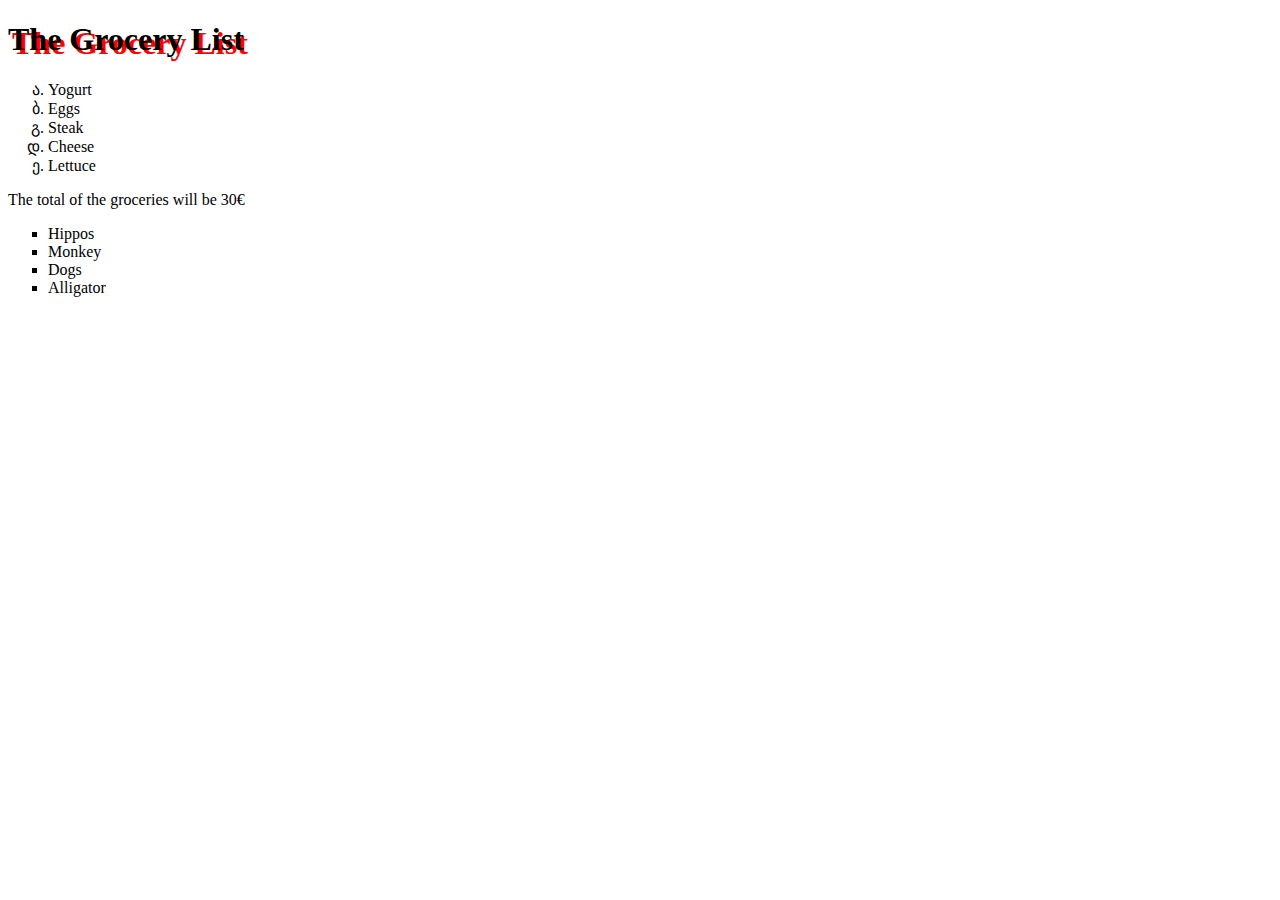
<file: Basic_HTML_and_CSS/Basic_HTML_and_CSS_Code.html>
<!DOCTYPE html>
<html lang="en">
<head>
	<title> HTML Doc </title>
<style>
h1 {
  text-shadow: 4px 4px #FF0000;
}
</style>
</head>
<body>
<h1>The Grocery List</h1>
<ol>
	<li>Yogurt</li>
	<li>Eggs</li>
	<li>Steak</li>
	<li>Cheese</li>
	<li>Lettuce</li>
</ol>

<link rel="stylesheet" type="text/css" href="CSS_Table.css">

<p> The total of the groceries will be 30&euro;</p>
<ul>
	<li>Hippos</li>
	<li>Monkey</li>
	<li>Dogs</li>
	<li>Alligator</li>
</ul>
	
<link rel="stylesheet" type="text/css" href="CSS_Assignment.css">
</body>
</html>
</file>
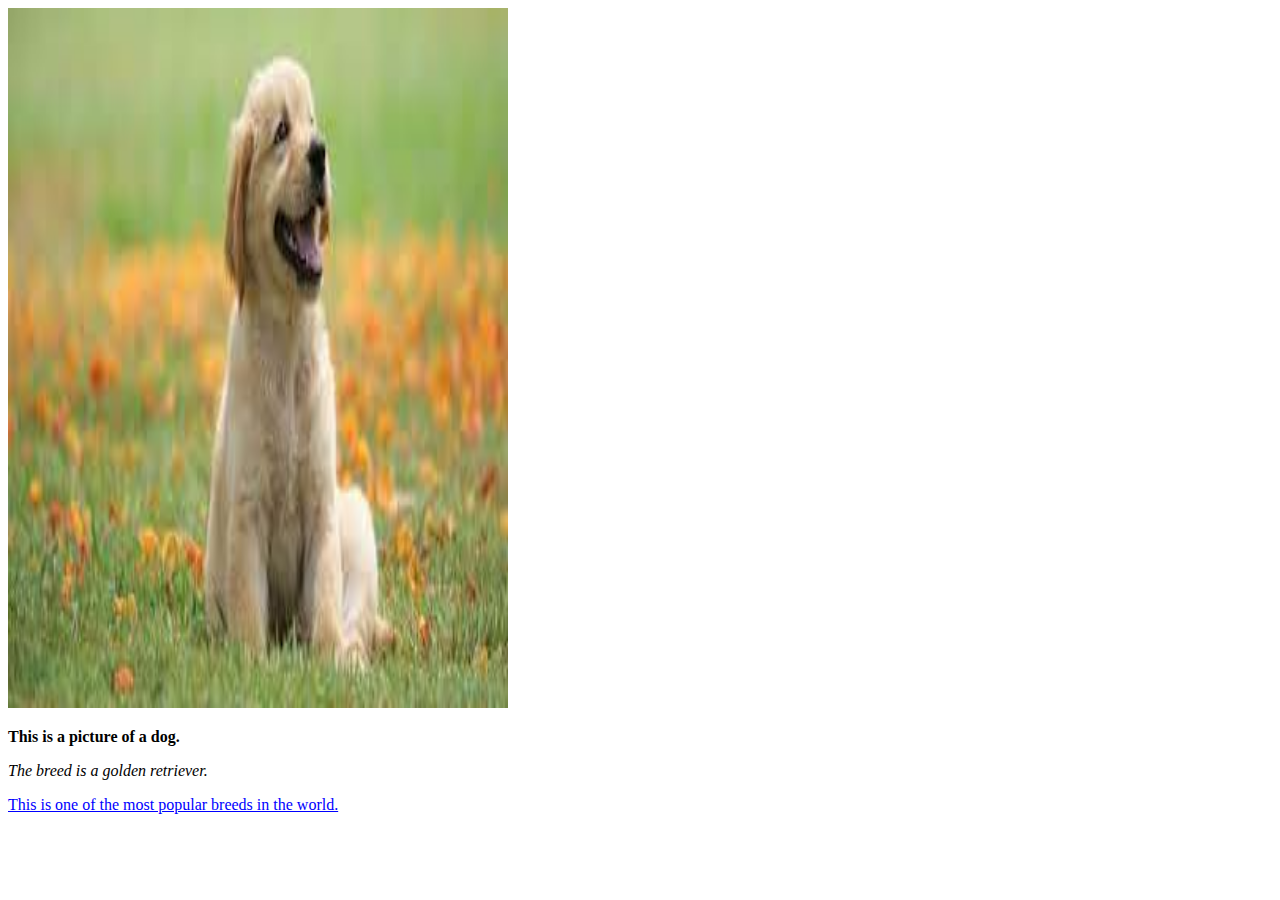
<file: Basic_HTML_and_JavaScript_1/Basic_HTML_and_Javascript_1.html>
<!DOCTYPE html>
<html lang ="en">
	<head>
		<title> Dogs </title>
		<meta charset="utf-10">
	</head>
<img src="Images/dog.jpeg" alt="Doggie" width="500" height="700">
<p><b>This is a picture of a dog. </b></p>
<p><i>The breed is a golden retriever. </i></p>
<p>
	<font color="blue" face="Calibri">
		<u>This is one of the most popular breeds in the world. </u>
	</font>
</p>
</file>
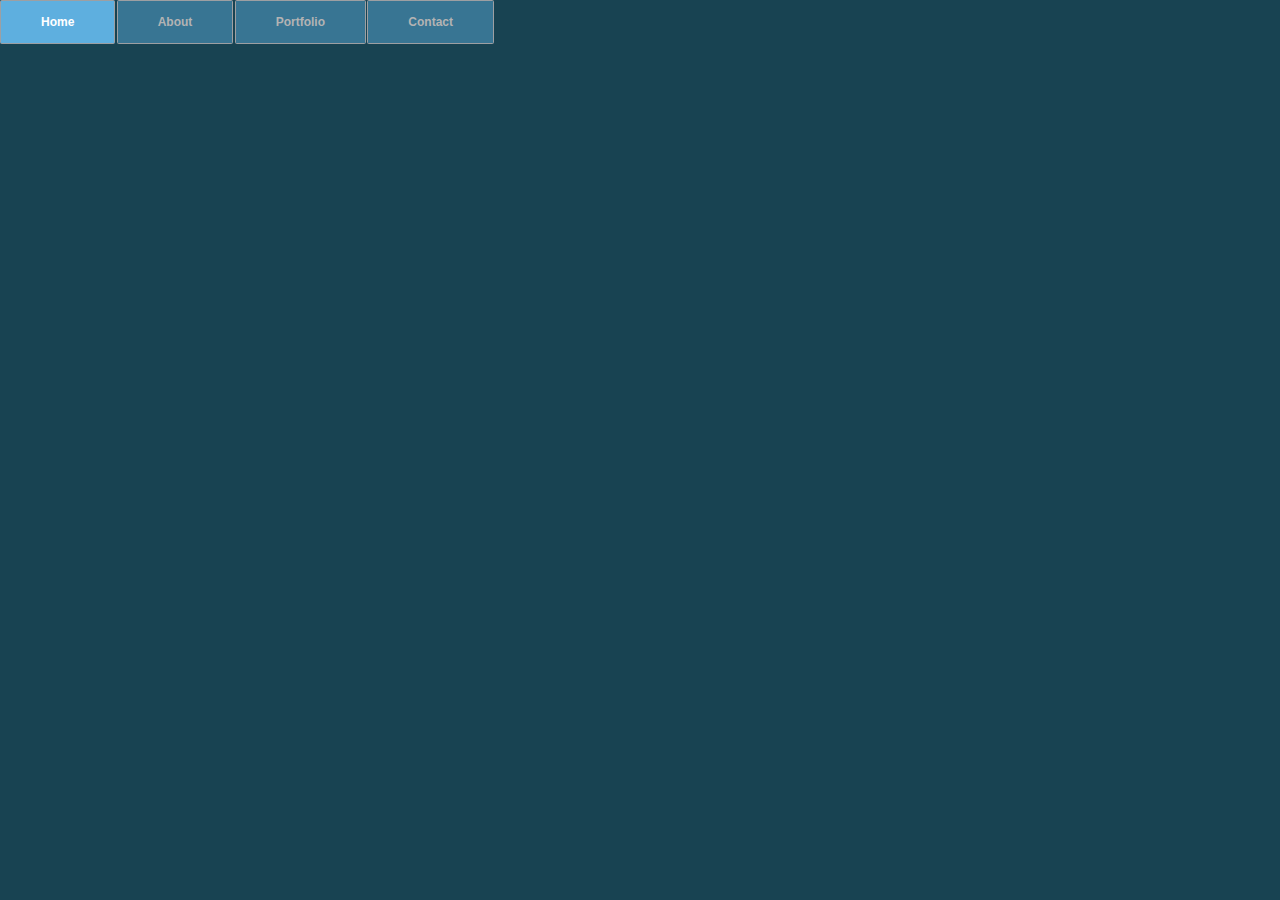
<file: Creating-a-CSS-menu/css_menu.html>
<!DOCTYPE html>
<html lang="en">
    <head>
        <meta charset="utf-8">
        <title>CSS Drop-down Menu Demo</title>
        <link rel="stylesheet" href="css_menu_code.css"
    </head>
    <body>
        <div class="wrap">
            <div class="menu-container">
                <ul class="menu">
                    <li>Home</li>
                    <li>About</li>
                    <li>Portfolio
                        <ul class="submenu">
                            <li>Page 1</li>
                            <li>Page 2</li>
                            <li>Page 3</li>
                            <li>Page 4</li>
                        </ul>
                    </li>
                    <li>Contact</li>
                </ul>
            </div>
        </div>

    </body>
</html>
</file>
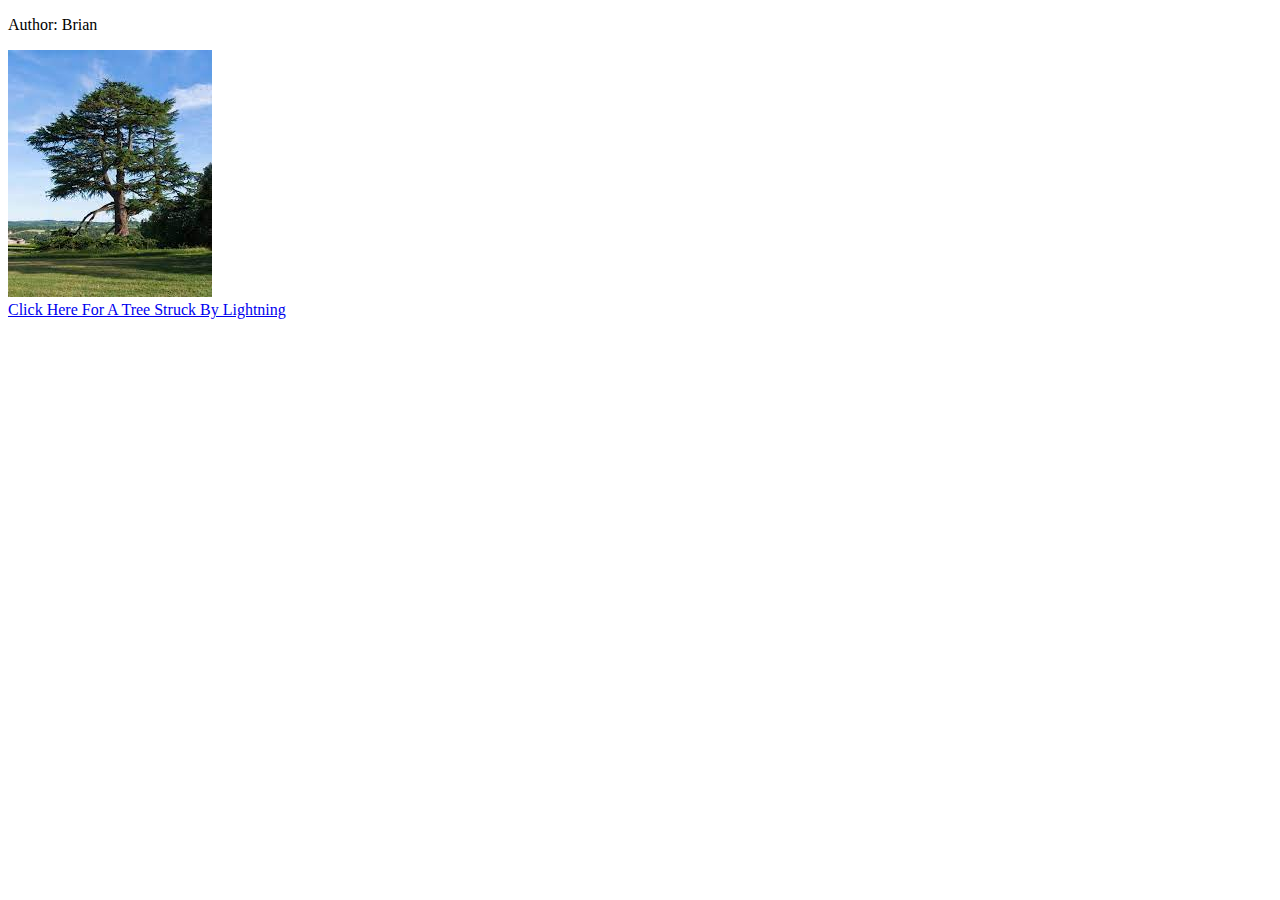
<file: HTML Documents/HTMLDoc1.html>
<!DOCTYPE html>
<html lang="en">
	<head>
		<title> This is a picture of a tree. </title>
		<meta charset="utf-10">
	</head>
<footer>
	<p>Author: Brian</p>
</footer>
<img src="Images/tree.jpeg">
<nav>
	<a href="HTMLDoc2.html">Click Here For A Tree Struck By Lightning</a>
</nav>
</file>
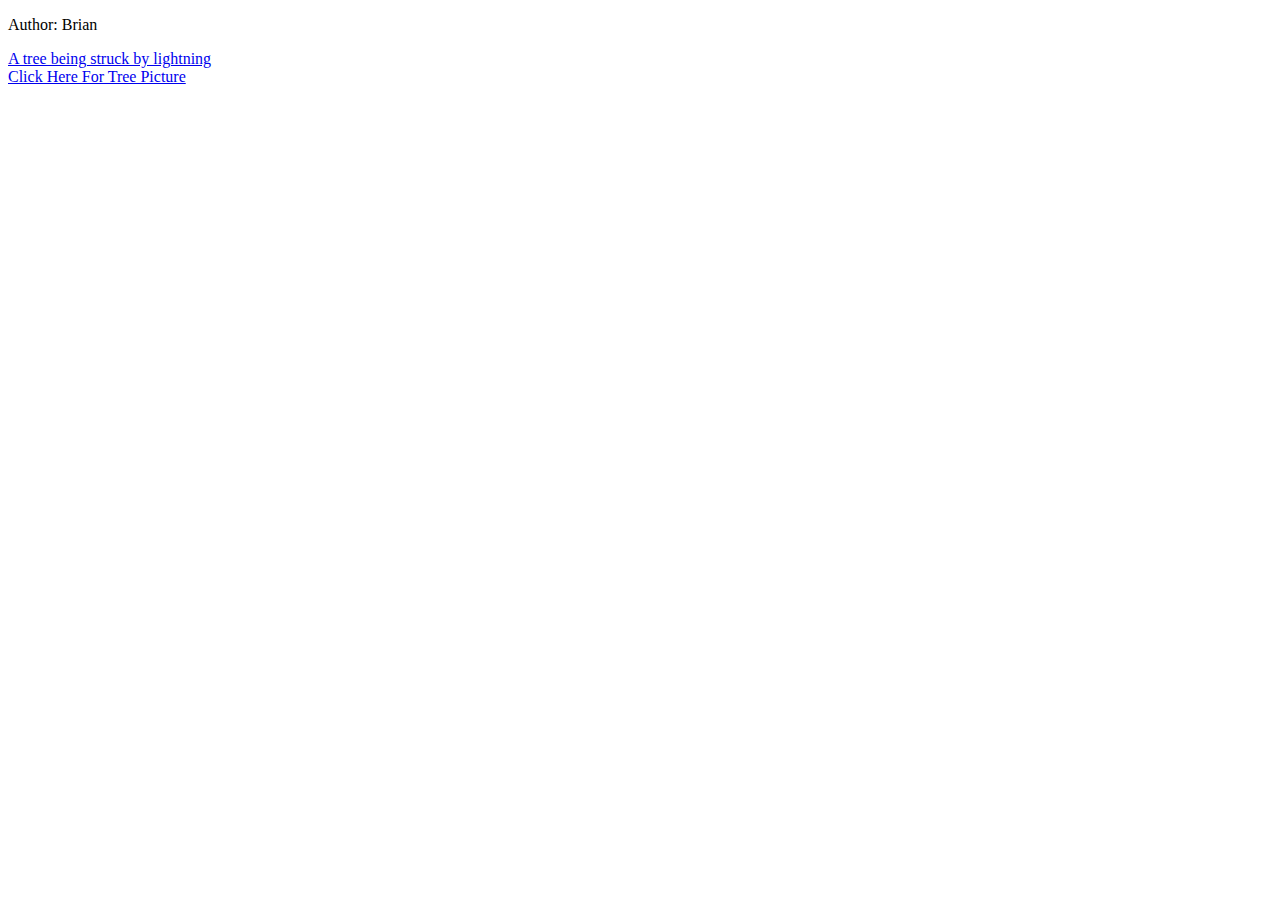
<file: HTML Documents/HTMLDoc2.html>
<!DOCTYPE html>
<html lang="en">
	<head>
		<title> This is a tree being struck by lightning. </title>
		<meta charset="utf-10">
	</head>
<footer>
	<p>Author: Brian</p>
</footer>
<a href="https://www.youtube.com/watch?v=ESLsVqo2RY0">A tree being struck by lightning</a>
<nav>
	<a href="HTMLDoc1.html">Click Here For Tree Picture</a>
</nav>
</file>
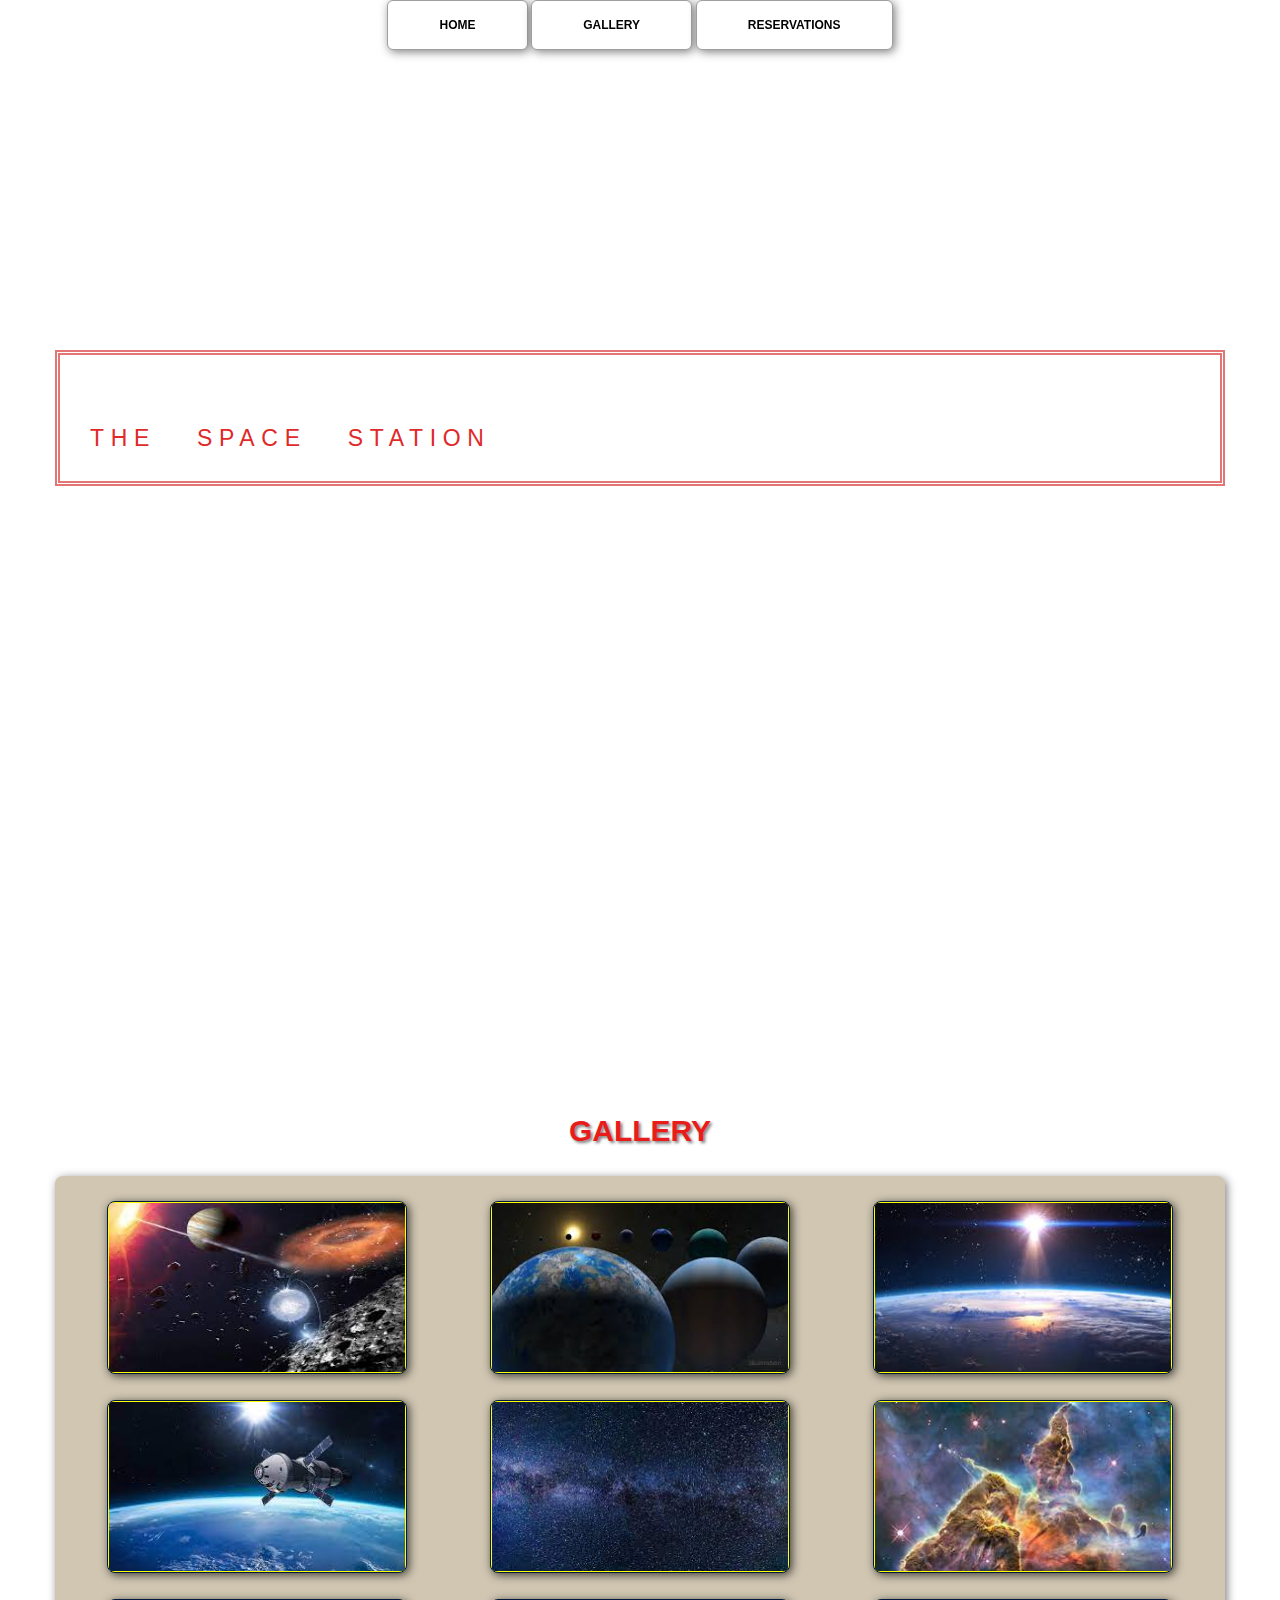
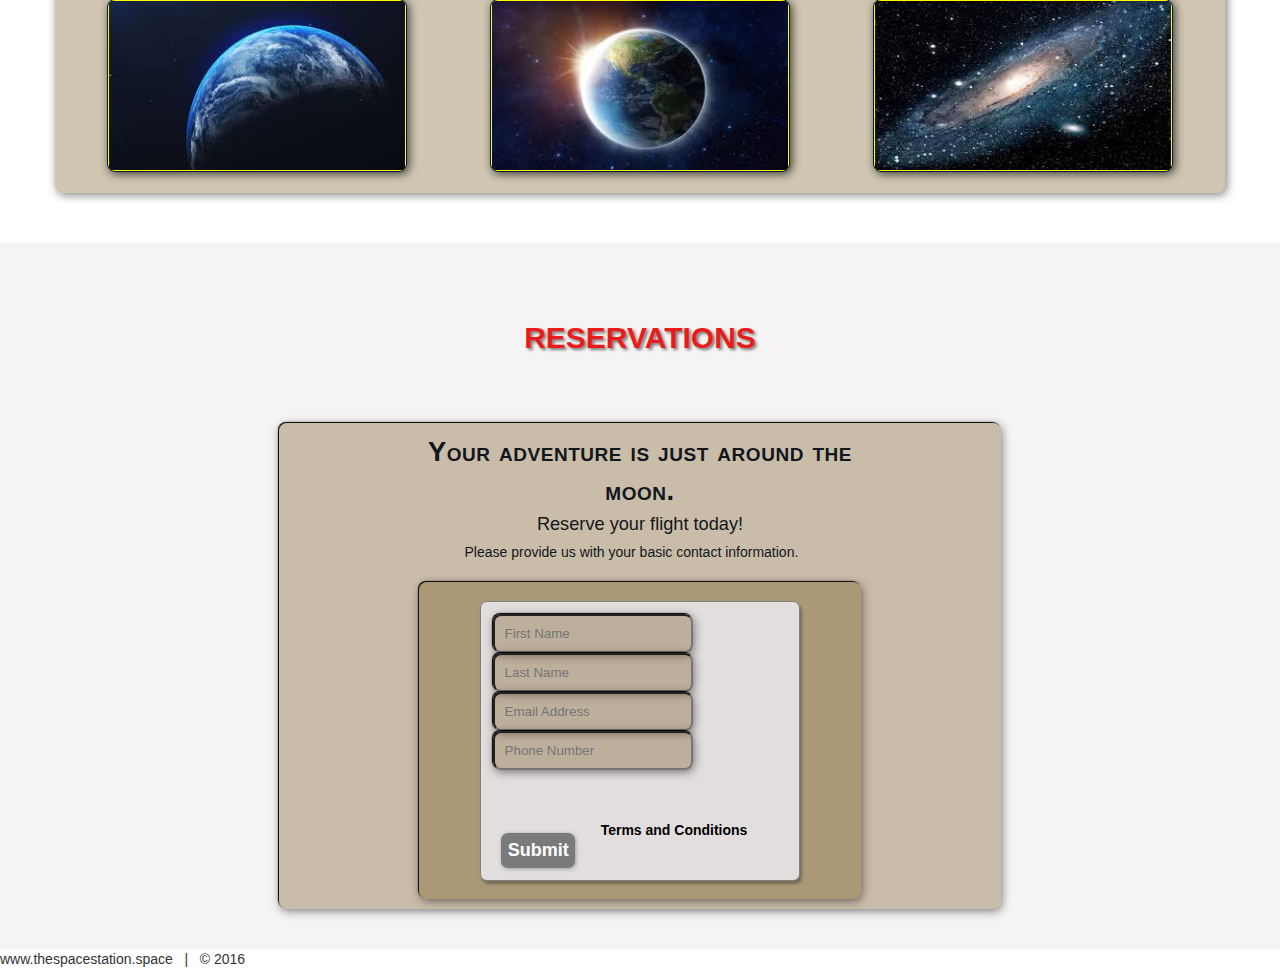
<file: Projects/Basic_HTML_Website.html>
<!DOCTYPE html>
<html lang= "en">
	<head>	
		<meta charset="utf-8">
		<title>The Space Station | Resort</title>
		<link rel="stylesheet" href="./css/shared.css">
		<link rel="stylesheet" href="./css/animations.css">
	</head>
	<body>
	<!-- NAV -->
	<div class="wrap">
		<div class="menu-container">
			<ul class="menu">
				<a href= "#home"><li>HOME</li></a>
				<a href= "#gallery"><li>GALLERY</li></a>
				<a href= "#contact"><li>RESERVATIONS</li></a>
			</ul>
		</div>
	</div>
	<!-- END NAV -->
	
	<!--HOME-->
	<div id="home">
		<div class="container">
			<div class="text-center">
				<div class="head-main">
					<div class="head-sub-main">
						<span>The Space Station</span>
					</div>	
				</div>
				
			</div>
		</div>
	</div>
	<!-- END HOME -->
	
	<!-- GALLERY -->
	<section id="gallery">
		<div class="container">
			<h1>Gallery</h1>
			<div class="flex-container">

			<!-- PHOTO CONTAINER 1 -->
			<div class="photo-container">
				<div class="photo">
					<img src="./images/thumb/thumbnail_1.jpeg" alt="Shot of space almost a million miles away">
					<div class="photo-overlay">
						<h3>Click to Enlarge</h3>
						<p>We have multiple space launches departing daily, book your flight today!</p>
					</div>
				</div>
			</div>
			<!-- END PHOTO CONTAINER 1 -->
			<!-- PHOTO CONTAINER 2 -->
			<div class="photo-container">
				<div class="photo">
					<img src="./images/thumb/thumbnail_2.jpeg" alt="A close up of Earth following the rotation">
					<div class="photo-overlay">
						<h3>Click to Enlarge</h3>
						<p>We have multiple space launches departing daily, book your flight today!</p>
					</div>
				</div>
			</div>
			<!-- END PHOTO CONTAINER 2 -->
			<!-- PHOTO CONTAINER 3 -->
			<div class="photo-container">
				<div class="photo">
					<img src="./images/thumb/thumbnail_3.jpeg" alt="Picture of Earth from a bird's eye view">
					<div class="photo-overlay">
						<h3>Click to Enlarge</h3>
						<p>We have multiple space launches departing daily, book your flight today!</p>
					</div>
				</div>
			</div>
			<!-- END PHOTO CONTAINER 3 -->
			<!-- PHOTO CONTAINER 4 -->
				<div class="photo-container">
					<div class="photo">
						<img src="./images/thumb/thumbnail_5.jpg" alt="Picture of Earth from a bird's eye view">
						<div class="photo-overlay">
							<h3>Click to Enlarge</h3>
							<p>We have multiple space launches departing daily, book your flight today!</p>
						</div>
					</div>
				</div>
			<!-- END PHOTO CONTAINER 4 -->
			<!-- PHOTO CONTAINER 5 -->
				<div class="photo-container">
					<div class="photo">
						<img src="./images/thumb/thumbnail_6.jpg" alt="Picture of Earth from a bird's eye view">
						<div class="photo-overlay">
							<h3>Click to Enlarge</h3>
							<p>We have multiple space launches departing daily, book your flight today!</p>
						</div>
					</div>
				</div>
			<!-- END PHOTO CONTAINER 5 -->
				<!-- PHOTO CONTAINER 6 -->
				<div class="photo-container">
					<div class="photo">
						<img src="./images/thumb/thumbnail_7.jpg" alt="Picture of Earth from a bird's eye view">
						<div class="photo-overlay">
							<h3>Click to Enlarge</h3>
							<p>We have multiple space launches departing daily, book your flight today!</p>
						</div>
					</div>
				</div>
			<!-- END PHOTO CONTAINER 6 -->
				<!-- PHOTO CONTAINER 7 -->
				<div class="photo-container">
					<div class="photo">
						<img src="./images/thumb/thumbnail_8.jpg" alt="Picture of Earth from a bird's eye view">
						<div class="photo-overlay">
							<h3>Click to Enlarge</h3>
							<p>We have multiple space launches departing daily, book your flight today!</p>
						</div>
					</div>
				</div>
			<!-- END PHOTO CONTAINER 7 -->
				<!-- PHOTO CONTAINER 8 -->
				<div class="photo-container">
					<div class="photo">
						<img src="./images/thumb/thumbnail_9.jpg" alt="Picture of Earth from a bird's eye view">
						<div class="photo-overlay">
							<h3>Click to Enlarge</h3>
							<p>We have multiple space launches departing daily, book your flight today!</p>
						</div>
					</div>
				</div>
			<!-- END PHOTO CONTAINER 8 -->
				<!-- PHOTO CONTAINER 9 -->
				<div class="photo-container">
					<div class="photo">
						<img src="./images/thumb/thumbnail_10.jpg" alt="Picture of Earth from a bird's eye view">
						<div class="photo-overlay">
							<h3>Click to Enlarge</h3>
							<p>We have multiple space launches departing daily, book your flight today!</p>
						</div>
					</div>
				</div>
			<!-- END PHOTO CONTAINER 9 -->
			
		</div>
	</div>
</section>
	<!-- END GALLERY -->

	<!-- RSVP -->
	<section id="contact">
		<div class="container">
			<div class="heading-padding">
				<h1 class="heading-padding">Reservations</h1>
				<div class="reservation">
					<h2><span>Your adventure is just around the moon.</span>
						<br />Reserve your flight today!
					</h2>
					<p class="rsvp-text">
						Please provide us with your basic contact information.
					</p>
					<div class="reservation">
						<form action="" method="post">
							<input class="reservation input" type="text" value="" placeholder="First Name">
							<input class="reservation input" type="text" value="" placeholder="Last Name">
							<input class="reservation input" type="text" value="" placeholder="Email Address">
							<input class="reservation input" type="text" value="" placeholder="Phone Number">
							<div class="form-spacer">
								<label class="terms">Terms and Conditions</label>
							</div>
							<div class="submit">
								<input type="submit" value="Submit">
							</div>
						</form>
					</div>
				</div>
			</div>
		</div>
	</section>
				
	<!-- FOOTER -->
	<div>
		www.thespacestation.space &nbsp; | &nbsp; &copy; 2016
	</div>
	<!-- END FOOTER -->
</body>

</html>
</file>
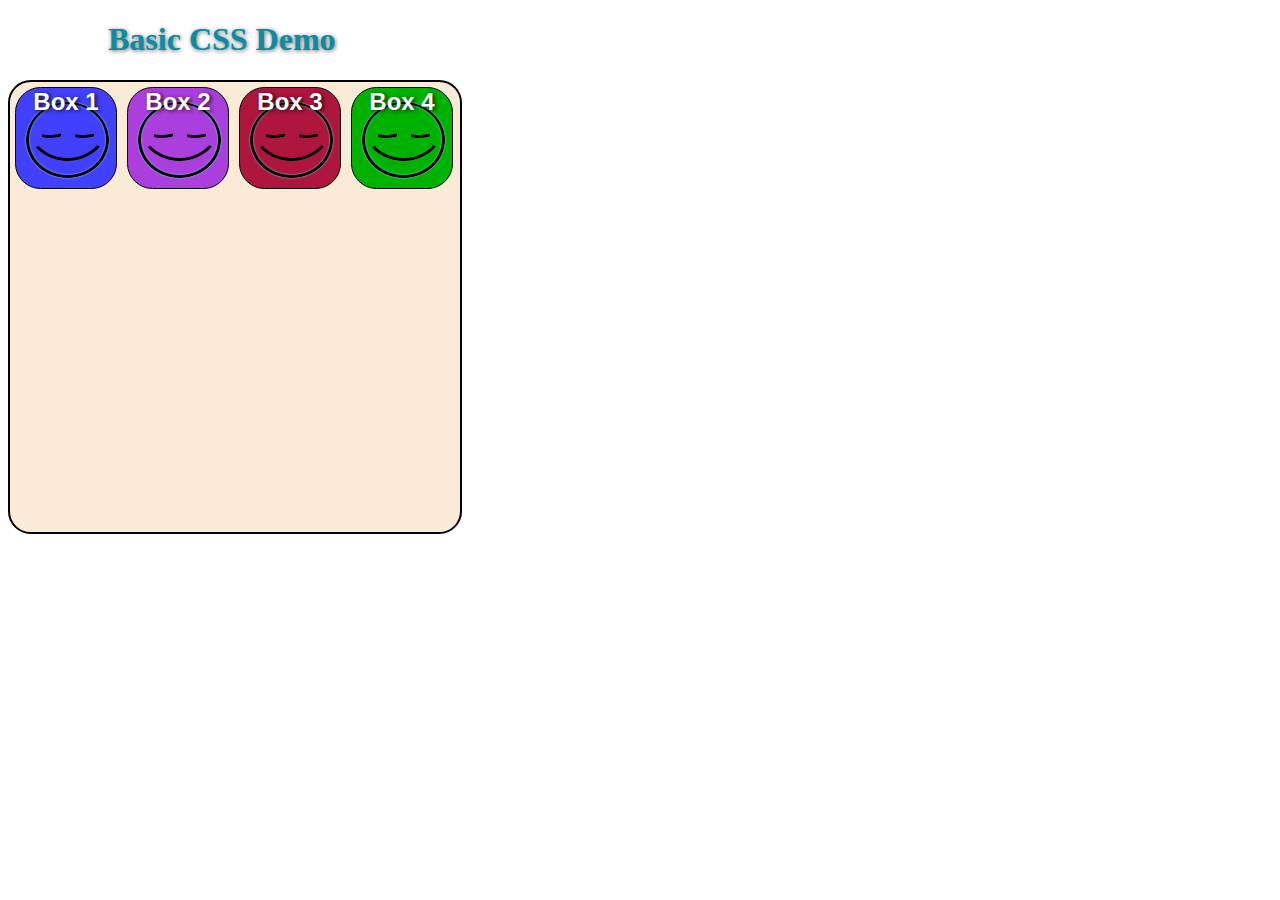
<file: Creating-a-CSS-menu/CSS/basic_css_html_code.html>
<!DOCTYPE html>
<html lang="en">
    <head>
        <meta charset="utf-8">
        <title>Basic HTML Template</title>
        <link rel="stylesheet" href="basic_style.css">
    </head>
    <body>
        <div>
            <h1>Basic CSS Demo</h1>
        </div>
        <div class="container">
            <div class="squares">
                <p>Box 1</p>
            </div>
            <div class="squares">
                <p>Box 2</p>
            </div>
            <div class="squares">
                <p>Box 3</p>
            </div>
            <div class="squares">
                <p>Box 4</p>
            </div>
        </div>
    </body>
</html>
</file>
<file: Basic_HTML_and_CSS/CSS_Table.css>
List {
	border: 1px solid silver;
}

li:hover {
	background-color: yellow;
	color: black;
ul, li {
	background-color: dark green;
	color: white;
}
</file>
<file: Basic_HTML_and_CSS/CSS_Assignment.css>
ol {
	list-style-type: georgian;
}

ul {
	list-style-type: square;
}
</file>
<file: Creating-a-CSS-menu/css_menu_code.css>
body{
    background: #184352;
}

.wrap {
    top: 0;
    left: 0;
    height: auto;
    width: 100%;
}

.menu-container {
    top: 0;
    left: 0;
    /*To the top edge of the screen*/
    position: absolute;
    width: 100%;
    background-color: #184352;
}

.menu {
    font: bold 12px/18px sans-serif;
    text-align: center;
    display: inline;
    margin: 0;
    padding: 0;
    list-style: none;
}

.menu li {
    color: #B3B3B3;
    display: inline-block;
    margin-right: -2px;
    position: relative;
    padding: 12px 40px;
    border: 1px solid #9D9FA2;
    border-radius: 1.5px;
    background-color: #387593;
    cursor: pointer;
}

.menu li:hover {
    background-color: #5EAFDF;
    color: #fff;
}

.menu li:hover ul{
    display: block;
    opacity: 1;
    /*While hovered, drop down-menu appears
    This also avoids a block-level bug*/
    visibility: visible;
}

.submenu {
    padding: 0;
    left: 0;
    position: absolute;
    top: 43.5px;
    width: 125.5px;
    opacity: 0;
    /*While not being hovered, drop down-menu
    This also avoids a block-level bug*/
    visibility: hidden;
}

.submenu li{
    background-color: #387593;
    display: block;
    color: #B3B3B3;
}

.submenu li:hover{
    color: #fff;
    background-color: #5EAFDF;
}
</file>
<file: Projects/css/shared.css>
/*------------------------------------
    GENERIC STYLES
------------------------------------*/
html {
    font-family: sans-serif;
    font-size: 62.5%;
    -webkit-tap-highlight-color: rgba(0. 0. 0. 0);
    -webkit-text-size-adjust: 100%;
    -ms-text-size-adjust: 100%;
}

body {
    font-size: 14px;
    margin: 0;
    font-family: "Helvetica Neue", Helvetica, Arial, sans-serif;
    line-height: 1.42857143;
    color: #333;
    background-color: #fff;
}

footer,
nav{
    display: block;
}

h1, h2, h3, h4, h5, h6 {
        font-family: 'Open Sans', sans-serif;
}

h1 {
    line-height: 50px;
    font-weight: 900;
    font-size: 30px;
    text-transform: uppercase;
    text-align: center;
    color: #E91C1C;
    text-shadow: 2px 2px 3px rgba(0, 0, 0, 0.5);
}

p {
    font-weight: 300;
    line-height: 30px;
    padding-bottom: 15px;
}

.text-center {
    text-align: center;
}

.heading-padding {
    padding-bottom: 40px;
}

section {
    padding-top: 50px;
    margin-top: 50px;
}

.navbar {
    height: 105px;
    max-height: 340px;
    display: inline-block;
}

.container {
    padding-right: 15px;
    padding-left: 15px;
    margin-right: auto;
    margin-left: auto;
}

.container-fluid {
    padding-right: 15px;
    padding-left: 15px;
    margin-right: auto;
    margin-left: auto;
}

.row {
    margin-right: -15px;
    margin-left: -15px;
}

.clearfix::after, /* :after is now ::after with a double colon */
.container::after,
.navbar::after {
    clear: both;
    display: table;
    content: "";
}

.wrap {
    height: 100%;
    width: 100%;
    position: absolute;
    /* This ensures that the images cannot render outside of their container without forcing any scrollbars*/
    overflow: hidden;
    top: 0;
    left: 0;
    text-align: center;
}

.menu-container {
    max-height: 340px;
    margin: 0% auto;
    content: " ";
    /* top: 0;
    left: 0; */
    /* position: absolute; */ /* to the top edge of the screen */
    width: 100%;
    position: fixed;
    z-index: 100;
    /* background-color: rgba(255, 255, 255, 0.5; */
}

/*-----------------------------------------------------------------
    HOME SECTION STYLES
-----------------------------------------------------------------*/
#home {
    background: url(https://www.pbs.org/wgbh/nova/media/original_images/Moon_plalylist_hero.jpg) no-repeat 50% 50%;
    background-attachment: fixed;
    -webkit-background-size: cover;
    -moz-background-size: cover;
    -o-background-size: cover;
    background-size: cover;
    width: 100%;
    display: block;
    height: auto;
    padding-top: 350px; /* This is spacer before the Main title Logo */
    padding-bottom: 500px; /* This is spacer after the Main title Logo */
    color: rgb(185, 109, 109);
}
.head-main {
    text-shadow: 2px 4px 5px rgba(0. 0. 0. 0.9);
    font-variant: small-caps;
    color: rgb(224, 41, 41);
    letter-spacing: 5pt;
    word-spacing: 21pt;
    font-size: 4.5em;
    text-align: left;
    font-family: impact, sans-serif;
    line-height: 2;
    font-weight: 900;
    border: 5px double rgb(228, 117, 117);
    padding: 10px;
}

.head-sub-main {
    font-size: 23px;
    font-weight: 500;
    padding: 50px 20px 10px 20px;
    text-transform: uppercase;
}

.head-last {
    font-size: 18px;
    font-weight: 900;
    padding: 5px 20px 20px 20px;
    border: 1px dotted #fff;
    padding: 5px;
}

/*------------------------------------------------
    CONTACT STYLES
------------------------------------------------*/
.flex-container{
    display: -webkit-flex;
    display: flex;
    flex-wrap: wrap;
    padding: 10px;
    border-radius: 8px;
    margin: 0px auto;
    background-color: rgba(100, 65, 0, .3);
    box-shadow: 2px 2px 10px 0 rgba(0, 0, 0, 0.5);
}

#contact{
    background-color: #f5f3f3;
}

.reservation {
    width: 60%;
    padding: 10px;
    border-radius: 8px;
    margin: 0px auto;
    background-color: rgba(100, 65, 0, .3);
    box-shadow: -1px -1px 1px 0 rgba(0, 0, 0, 1), 1px 2px 10px 0 rgba(9, 0, 0, 0.5);
}

.reservation h2 {
    width: 70%;
    text-align: center;
    margin: 0 auto;
    color: #13161B;
    font-weight: 500;
    font-size: 1.3em;
    letter-spacing: 0pt;
    word-spacing: 0pt;
}

.reservation h2 span {
    width: 70%;
    text-align: center;
    margin: 0 auto;
    color: #13161B;
    font-weight: 900;
    font-size: 1.5em;
    font-variant: small-caps;
    letter-spacing: .4pt;
    word-spacing: .3pt;
}

.reservation p {
    color: #13161B;
    width: 50%;
    margin: 0 auto;
}

.reservation form {
    font-size: 15px;
    outline: none;
    font-weight: 600;
    color: #8D8E8F;
    padding: 12px 12px;
    width: 70%;
    border: 1px solid #808080;
    margin: 2% auto;
    border-radius: 7px;
    background: rgb(227, 222, 222);
    box-shadow: 2px 3px 3px 0px rgba(0, 0, 0, 0.3);
    font-family: 'Raleway', sans-serif;
}

.reservation input[type="text"]:hover {
    box-shadow: 0 0 18px rgba(100, 65, 0, 0.8);
}

.form-spacer {
    padding: 30px 39px;
}

.terms {
    margin: 30px 1px 0 0;
    margin-top: 13%;
    padding-left: 52px;
    font-size: 14px;
    line-height: 5px;
    color: #000;
    cursor: pointer;
    font-family: 'Raleway', sans-serif;
    font-weight: 600;
    position: relative;
    display: inline;
    float: right;
}

.terms:hover {
    color: orange;
    text-decoration: underline;
}

.submit input[type="submit"] {
    color: rgb(255, 255, 255);
    cursor: pointer;
    border: none;
    font-weight: 900;
    outline: none;
    text-align: center;
    font-family: 'Raleway', sans-serif;
    margin: 0px 3%;
    padding: 7px 0px;
    width: 25%;
    font-size: 18px;
    transition: border-color 0.3s color 0.3s background-color 0.3s;
    border-radius: 7px;
    background-color: #797a7b;
    box-shadow: 1px 1px 4px 0 rgba(0, 0, 0, 0.3);
}

.submit input[type="submit"]:hover {
    color: #000;
    background-color: #8D8E8F;
    box-shadow: inset 1px 2px 15px 0 rgba(0, 0, 0, 0.5);
}

/*-----------------------------------------------------------------
    FOOTER STYLES
-----------------------------------------------------------------*/
#footer {
    background-color: rgba(100, 65, 0, .3);
    color: #000;
    text-shadow: 2px 2px 8px 0 rgba(0, 0, 0, 1);
    padding: 20px 50px 20px 50px;
    text-align: right;
}
/*-----------------------------------------------------------------
    @MEDIA QUERIES
-----------------------------------------------------------------*/

@media all and (max-width: 640px) and (min-width: 381px) {
    .head-main {
        font-size: 28px;
    }
}

@media all and (max-width: 381px) and (min-width: 200px) {
    .head-main {
        font-size: 24px;
    }
}

@media (min-width: 768px) {
    .container {
        width: 750px;
    }
}

@media (min-width: 992px) {
    .container {
        width: 970px;
    }
}

@media (min-width: 1200px) {
    .container {
        width: 1170px;
    }
}
</file>
<file: Projects/css/animations.css>
/*-----------------------------------------------------------------
    MENU SECTION ANIMATION
-----------------------------------------------------------------*/
.menu {
    color: #f00;
    font: bold 12px/18px sans-serif;
    text-align: center;
    display: inline;
    margin: 0% auto;
    padding: 0;
    list-style: none;
    text-decoration: none;
}

.menu li {
    color: #000;
    background-color: rgba(255, 255, 255,1);
    display: inline-block;
    margin: 0% auto;
    position: relative;
    padding: 15px 4%;
    border: 1px solid #9D9FA2;
    box-shadow: 2px 2px 10px 0 rgba(0, 0, 0, 0.5);
    border-radius: 6px;
    /*background-color: #052136;*/
    cursor: pointer;
    transition-property: background;
    transition-duration: .4s;
    transition-delay: 0s;
    transition-timing-function: ease-in-out;
}

.menu li:hover {
    color: #f00;
    background-color: rgba(100,65,0,0.3);
}
/*-----------------------------------------------------------------
    GALLERY SECTION ANIMATION
-----------------------------------------------------------------*/

.photo {
    position: relative;
    line-height: 0;
    margin-bottom: 2em;
    overflow: hidden;
    border-radius: 8px;
    padding: 1px;
    border: 1px solid #021a40;
    background-color: #ff0;
    box-shadow: 2px 2px 10px 0 rgba(0, 0, 0, 0.7);
}

.photo-container {
    text-align: center;
    margin: 15px auto;
    width: 300px;
    height: 169px;
}

.photo-container img {
    max-width: 100%;
    width: 300px;
    height: 169px;
}

.photo-overlay {
    color: #fff;
    position: absolute;
    top: 0;
    right: 0;
    bottom: 0;
    left: 0;
    padding-left: 20px;
    padding-right: 20px;
    justify-content: center; /* For centering text inside .photo-overlay */
    align-items: center;
    background: rgba(0, 0, 0, 0.5);
}

.white-head {
    color: #C9BDAA;
    margin-top: 5%;
}

/*-----------------------------------------------------------------
    Photo Overlay Transition
-----------------------------------------------------------------*/

.photo-overlay {
    opacity: 0;
    transition: opacity .5s;
    border-radius: 10px;
    cursor: pointer;
}

.photo-overlay:hover {
    opacity: 1;
}

.photo img {
    transition: transform .5s;
    transform-origin: 50% 50%;
}

.photo:hover img {
    transform: scale(1.1);
}
</file>
<file: Creating-a-CSS-menu/CSS/basic_style.css>
body{
    background-color: #fff;
}

h1{
    color:rgba(8, 141, 165, 1);
    margin-left: 100px;
    text-shadow: 1px .5px 4px rgba(0, 0, 0, 0.6)
}
.container{
    width: 450px;
    height: 450px;
    background-color: #faebd7;
    border: 2px solid black;
    border-radius: 5%;
}

.container .squares:nth-child(-n+4) {
    background-image: url("./Images/icons.png");
    color: #fff;
    float: left;
    width: 100px;
    height: 100px;
    margin: 5px;
    border: 1px solid black;
    border-radius: 25%;
    cursor: pointer;
    transition: transform .5s ease-in-out;
}
/*-------------------------------------------------------------------------------------------------------------------------------------------------------
    SELECT ALL SQUARES PARAGRAPHS IN THE ARRAY
-------------------------------------------------------------------------------------------------------------------------------------------------------*/
.squares:nth-child(-n+4) p{
    font-family: "Helvetica Neue", Helvetica, Arial, sans-serif;
    font-size: 1.5em;
    font-weight: 900;
    text-align: center;
    margin: 0;
    text-shadow: 2px 1px 4px rgba(0, 0, 0, 0.8);
}
/*-------------------------------------------------------------------------------------------------------------------------------------------------------
    INDIVIDUALLY SELECT A SQUARE IN THE ARRAY
-------------------------------------------------------------------------------------------------------------------------------------------------------*/
.squares:nth-child(1){
    background: #4240ff;
}
.squares:nth-child(2){
    background: #ab3fdd;
}
.squares:nth-child(3){
    background: #ae163e;
}
.squares:nth-child(4){
    background: #00b200;
}
/*--------------------------------------------------------------------------------------------------------------------------------------------------------
    HOVER, TRANSLATE & TRANSFORM EFFECTS
--------------------------------------------------------------------------------------------------------------------------------------------------------*/
.container .squares:nth-child(-n+4):hover{
    background-image: url("./Images/icons.png");
    transform: scale(.5);
    animation-name: race;
    animation-duration: 2.5s;
    animation-iteration-count: infinite;
    animation-timing-function: cubic-bezier(2.5, .2, .3, 2);
}
.squares:nth-child(1):hover{
    background: #13b4ff;
}
.squares:nth-child(2):hover{
    background: #d861af;
}
.squares:nth-child(3):hover{
    background: #81205f;
}
.squares:nth-child(4):hover{
    background: #77b800;
}
/*-----------------------------------------
    ANIMATION EFFECT
-----------------------------------------*/
@keyframes race {
    0%, 100% {
        transform: translateY(0px);
        background-image: url(./Images/icons2.png)
    }
    50% {
        transform: translateY(300px);
    }
}
</file>
